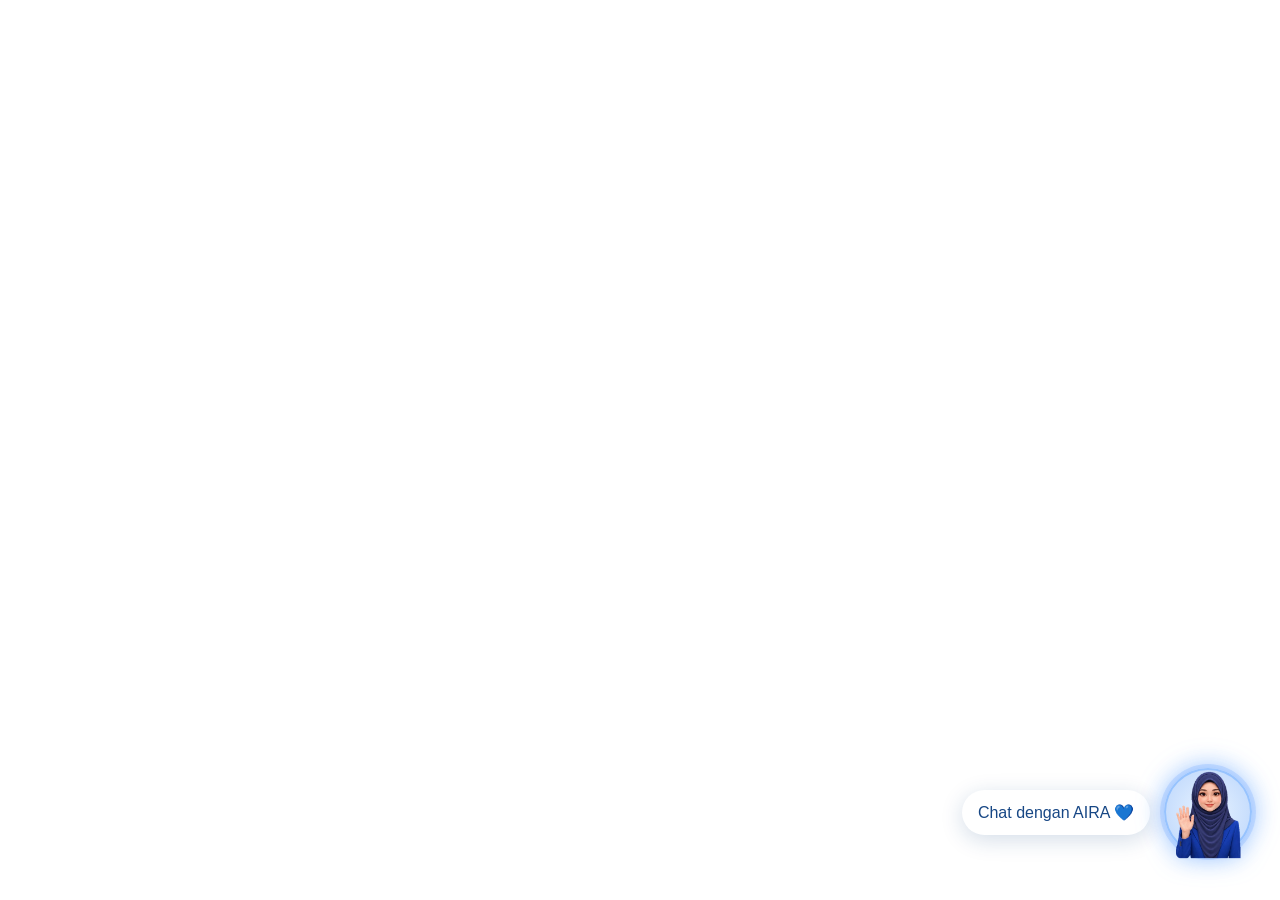
<file: web/index.html>
<!doctype html><html><head><meta charset="utf-8"><meta name="viewport" content="width=device-width, initial-scale=1"><style>html,body{margin:0;background:transparent!important;overflow:hidden}</style></head><body><script>
let pending=null, isOpen=false;
function send(type,data={}){window.parent.postMessage({isStreamlitMessage:true,type,...data},'*')}
window.airaResize=function(open){isOpen=open;let h=open?Math.min(740,Math.max(360,window.screen.availHeight-90)):155;try{h=open?Math.min(740,window.parent.innerHeight-10):155;window.frameElement.style.setProperty('width',open?'min(420px, 100vw)':'min(310px, 100vw)','important')}catch(e){} send('streamlit:setFrameHeight',{height:h})};
function stopPending(){const p=pending;pending=null;if(p){clearTimeout(p.timer);clearInterval(p.pollTimer)}return p}
window.airaRequest=(prompt,language)=>new Promise((resolve,reject)=>{
  if(pending){reject(Error('AIRA busy'));return}
  const id=crypto.randomUUID?crypto.randomUUID():String(Date.now())+Math.random();
  let seq=0;
  const timer=setTimeout(()=>{stopPending();reject(Error('Timeout'))},75000);
  const pollTimer=setInterval(()=>{if(pending?.id===id)send('streamlit:setComponentValue',{value:{id,prompt,language,poll:++seq},dataType:'json'})},1000);
  pending={id,resolve,timer,pollTimer};
  send('streamlit:setComponentValue',{value:{id,prompt,language},dataType:'json'});
});
window.addEventListener('message',e=>{if(e.source!==window.parent||e.data?.type!=='streamlit:render')return;const reply=e.data.args?.reply;if(pending&&reply&&reply.id===pending.id){const p=stopPending();p.resolve(reply)}window.airaResize(isOpen)});
window.addEventListener('pagehide',stopPending);
send('streamlit:componentReady',{apiVersion:1});window.airaResize(false);
</script><script src="embed.js"></script></body></html>
</file>
